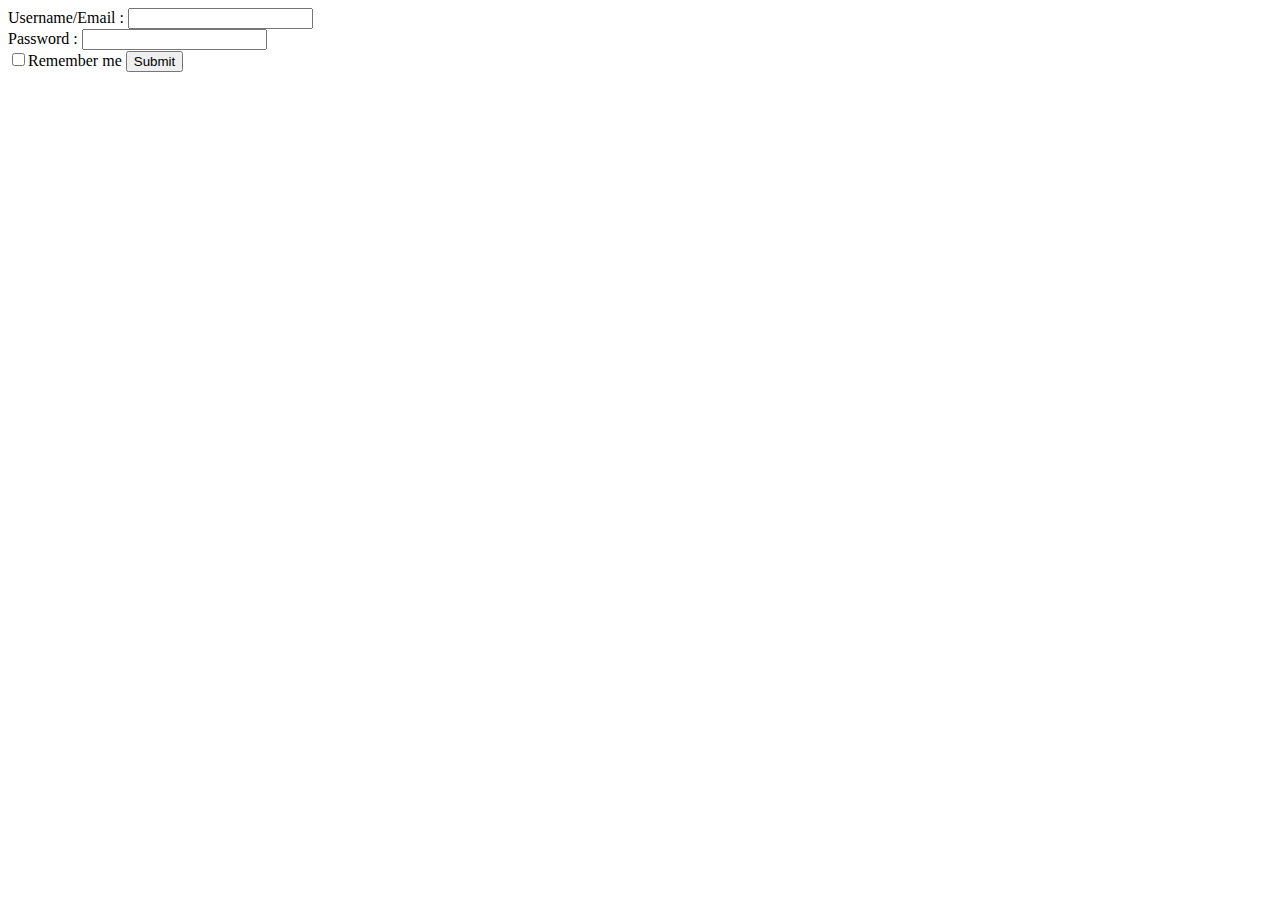
<file: login.html>
<html>
<head>
	<title>Login</title>
</head>
<body>
	<form action="login.php" method="post">
		Username/Email : <input type="text" name="username_login"></input><br>
		Password : <input type="Password" name="password_login"></input><br>
		<input type="checkbox" name="remember"></input>Remember me
		<input type="submit" name="submit"></input>
	</form>
</body>
</html>
</file>
